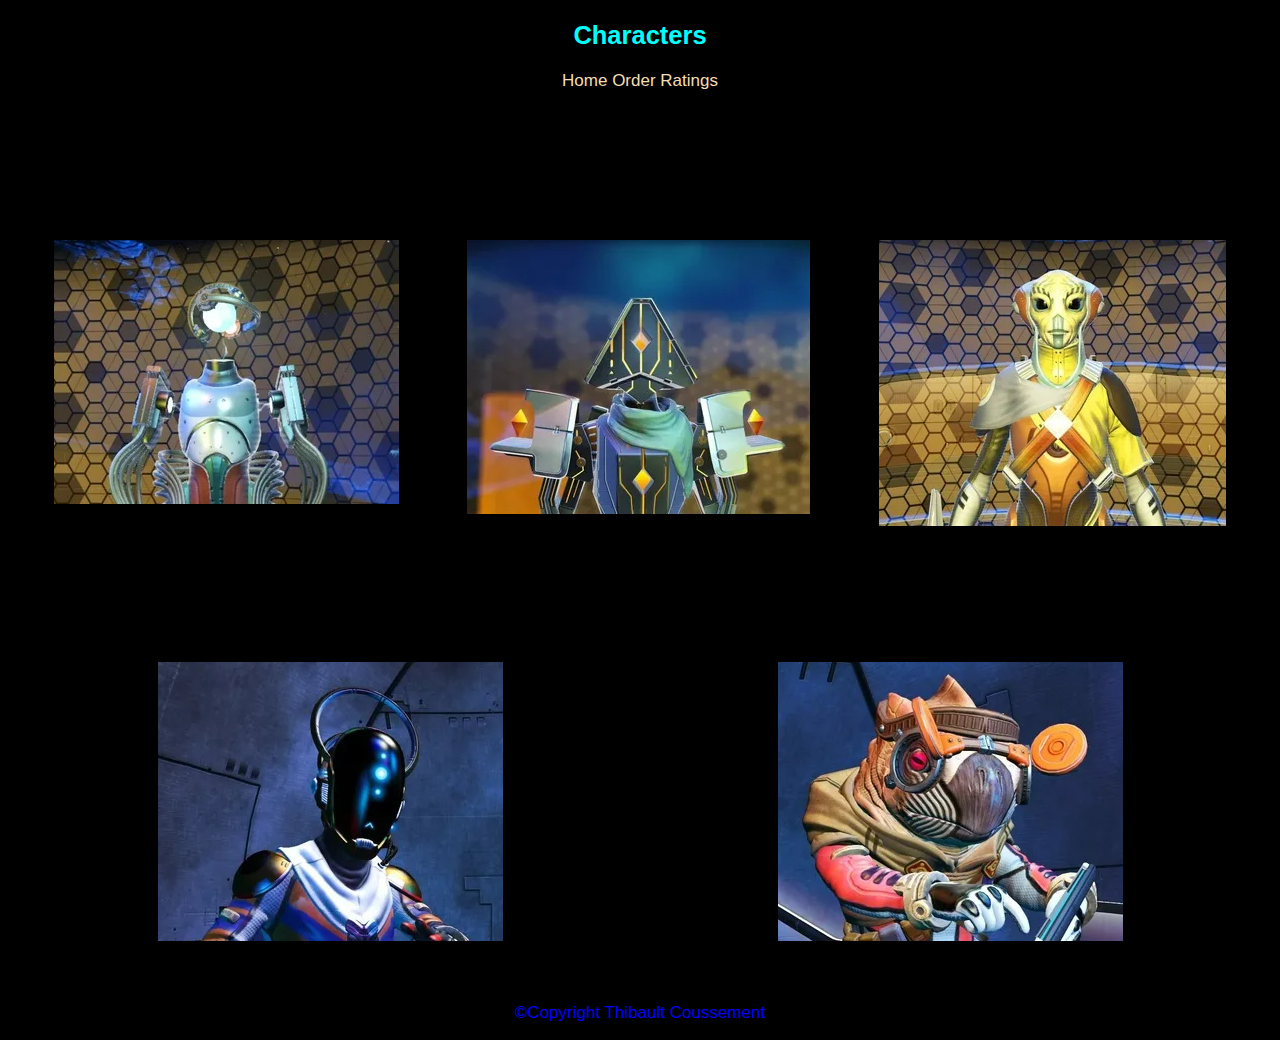
<file: characters.html>
<!DOCTYPE html>
<html lang="en">
<head>
    <meta charset="UTF-8">
    <meta http-equiv="X-UA-Compatible" content="IE=edge">
    <meta name="viewport" content="width=device-width, initial-scale=1.0">
    <link rel="stylesheet" type="text/css" href="css/mainstyle.css">
    <title>No Man's Sky Characters</title>
</head>
<body>
    <header>
        <h2>Characters</h2>
        <p>
            <a href="index.html"><span>Home</span></a> 
            <a href="order.html"><span>Order</span></a> 
            <a href="ratings.html"><span>Ratings</span></a>
        </p>
    </header>
    <main class="flex-container"  class="grid-container" >
        <article class="Artemis">
            <h2>Artemis</h2>
            <img src="images/Personage 1.png" alt="Artemis">
        </article>
        <article class="Apollo">
            <h2>Apollo</h2>
            <img src="images/Personage 2.png" alt="Apollo">
        </article>
        <article class="-null-">
            <h2>-null-</h2>
            <img src="images/Personage 3.png" alt="-null-">
        </article>
        <article class="Specialist-Polo">
            <h2 class="title">Specialist Polo</h2>
            <img src="images/Personage 4.png" alt="Specialist Polo">
        </article>
        <article class="Priest-Entity-Nada">
            <h2>Priest Entity Nada</h2>
            <img src="images/Personage 5.png" alt="Priest Entity Nada">
        </article>
    </main>
    <footer>
        <p>©Copyright Thibault Coussement</p>
    </footer>
</body>
</html>
</file>
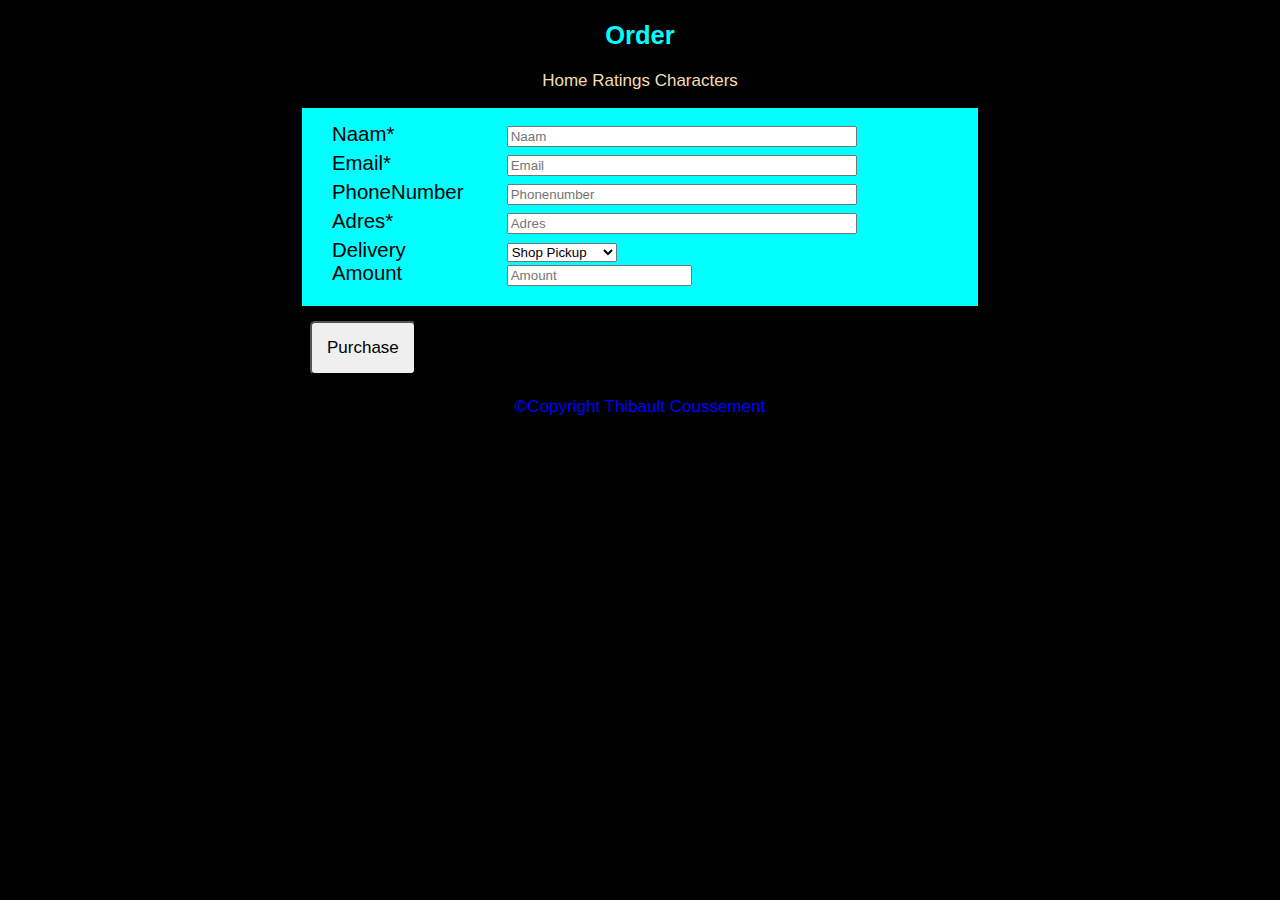
<file: order.html>
<!DOCTYPE html>
<html lang="en">
<head>
    <meta charset="UTF-8">
    <meta http-equiv="X-UA-Compatible" content="IE=edge">
    <meta name="viewport" content="width=device-width, initial-scale=1.0">
    <link rel="stylesheet" type="text/css" href="css/mainstyle.css">
    <title>Order No Man Sky</title>
</head>
<body>
    <header>
        <h2>Order</h2>
        <p>
            <a href="index.html"><span>Home</span></a> 
            <a href="ratings.html"><span>Ratings</span></a> 
            <a href="characters.html"><span>Characters</span></a>
        </p>
    </header>
    <div>
        <form action="" method="POST" id="frmOrder">
          <fieldset>
            <label for="txtName">Naam*</label>
                <input type="text" name="name" id="txtUser" placeholder="Naam" required/>
            <label for="txtEmail">Email*</label>
                <input type="text" name="email" id="txtEmail" placeholder="Email" required/>
            <label for="PhoneNumber">PhoneNumber</label>
                <input type="text" name="phonenumber" id="txtPhoneNumber" placeholder="Phonenumber" optional/>
            <label for="Adres">Adres*</label>
                <input type="text" name="Adres" id="txtAdres" placeholder="Adres" required>
            <label for="Delivery">Delivery</label>
            <select name="Delivery" id="Delivery">
                <option value="Shop Pickup">Shop Pickup</option>
                <option value="Home Delivery">Home Delivery</option>
                <option value="Pick Up Point">Pick Up Point</option>
            </select>
            <br><label for="Amount">Amount</label>
                <input type="number" name="Amount" id="Amount" placeholder="Amount">
          </fieldset>
          <input type="submit" value="Purchase" />
        </form>
        <footer>
            <p>©Copyright Thibault Coussement</p>
        </footer>
</body>
</html>
</file>
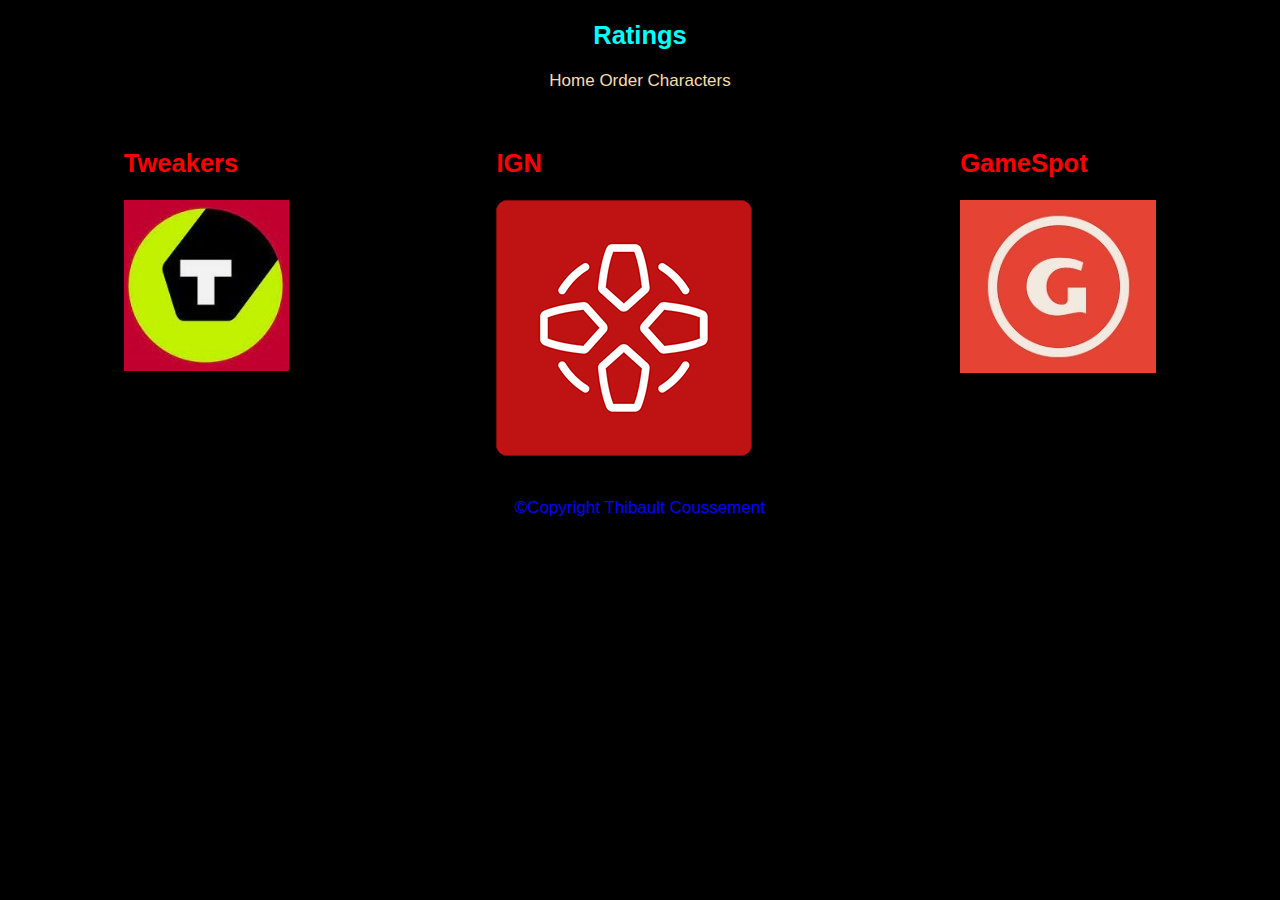
<file: ratings.html>
<!DOCTYPE html>
<html lang="en">
<head>
    <meta charset="UTF-8">
    <meta http-equiv="X-UA-Compatible" content="IE=edge">
    <meta name="viewport" content="width=device-width, initial-scale=1.0">
    <link rel="stylesheet" href="css/mainstyle.css">
    <title>No Mans Sky Ratings</title>
</head>
<body>
    <header>
        <h2>Ratings</h2>
        <p>
            <a href="index.html"><span>Home</span></a> 
            <a href="order.html"><span>Order</span></a> 
            <a href="characters.html"><span>Characters</span></a>
        </p>
    </header>
    <main class="flex-container"  class="grid-container">
        <article class="gamespot">
            <h2>GameSpot</h2>
            <a href="https://www.gamespot.com/games/no-mans-sky/reviews/"><img src="logo/gamespot.jpg" alt="gamespot"></a>
        </article>
        <article class="ign">
            <h2>IGN</h2>
            <a href="https://www.ign.com/articles/2019/09/14/no-mans-sky-beyond-review"><img src="logo/ign.png" alt="ign"></a>
        </article>
        <article class="tweakers">
            <h2>Tweakers</h2>
            <a href="https://tweakers.net/games/hello-games/no-mans-sky_p385966/reviews/"><img src="logo/tweakers.jpeg" alt="tweakers"></a>
        </article>
    </main>
    <footer>
        <p>©Copyright Thibault Coussement</p>
    </footer>
</body>
</html>
</file>
<file: css/mainstyle.css>
*{
    box-sizing: border-box;
}
  
body{
    margin: 0;
    font-family: Arial;
    font-size: 17px;
    background-color: #000;
}
  
#myVideo{
    position: fixed;
    right: 0;
    bottom: 0;
    min-width: 100%; 
    min-height: 100%;
}
  
.content{
    position: fixed;
    bottom: 0;
    background: rgba(0, 0, 0, 0.5);
    color: #f1f1f1;
    width: 100%;
    padding: 20px;
}
  
#myBtn{
    width: 200px;
    font-size: 18px;
    padding: 10px;
    border: none;
    background: #000;
    color: #fff;
    cursor: pointer;
}
  
#myBtn:hover{
    background: #ddd;
    color: black;
}
.dropdown{
    position: relative;
    display: inline-block;
}
  
.dropdown-content{
    display: none;
    position: absolute;
    background-color: hsl(0, 20%, 96%);
    text-decoration: none;
    min-width: 160px;
    box-shadow: 0px 8px 16px 0px rgba(2, 88, 248, 0.2);
    padding: 12px 16px;
    z-index: 1;
}
.dropdown-content a{
    text-decoration: none;
    color: black;
}
.dropdown-content a:hover{
    color: rgb(75, 75, 75);
    border-bottom: 2px solid;
}
.dropdown:hover .dropdown-content{
    display: inline-block;
}
.hold{
    margin: 10px;
    padding-top: 10px;
    color: white;
}
.grid-container{
    display: grid;
    grid-template-rows: repeat(2, 100px) 150px;
    grid-template-columns: repeat(3, 100px);
    grid-column-gap: 20px;
    grid-row-gap: 10px;
}
.grid-container > article{
    border: 1px solid black;
    text-align: center;
}
.flex-container{
    padding: 20px;
    display: flex;
    flex-wrap: wrap;
    flex-direction: row-reverse;
    justify-content: space-around;
}
.Artemis, .Apollo, .-null-, .Specialist-Polo, .Priest-Entity-Nada{
    background-color: black;
    color: black;
    outline: solid;
    margin-top: 20px;
    padding-left: 20px;
    padding-right: 20px;
    padding: 20px
}
header h2{
    text-align: center;
    color: aqua;
}
header p{
    text-align: center;
    text-decoration: none;
}
header p a{
    color: wheat;
    text-decoration: none;
    outline-style: inherit;
}
header p a:hover{
    background-color: black;
    outline-style: solid;
}
.Artemis:hover, .Apollo:hover, .-null-:hover, .Specialist-Polo:hover, .Priest-Entity-Nada:hover{
    animation-name: colorChanger;
    animation-duration: 4s;
    transform: rotateX(350deg);
    transition-duration: 2s;
}
@keyframes colorChanger {
    from {background-image: url(../images/NoMansSky.jpg);}
    to {background-color: white;}
}
footer{
    padding-top: auto;
    color: blue;
    text-align: center;
}
body > div{
    max-width: 40em;
    margin-left: auto;
    margin-right: auto;
}
  
fieldset{
    border: white;
    padding: 15px;
    background-color: aqua;
    margin-bottom: 15px;
}
  
fieldset label{
    margin-left: 15px;
    display: inline-block;
    width: 170px;
    font-size: 1.2em;
}
.gamespot, .ign, .tweakers{
    color: red;
}
input{
    display: inline-block;
    width: 350px;
    margin-bottom: 5px;
}
  
form p{
    margin-bottom: 0;
}
  
input[type="submit"] {
    padding: 15px ;
    width: auto;
    margin-left: 10px;
    border-radius: 15px / 5px;
    font-size: 1em;
}
  
input[type="checkbox"], input[type="radio"], input[type="number"] {
    width: auto;
}
  
#frmOrder input[type="submit"] {
    border-radius: 5px;
}
@media screen and (max-width: 960px){
    body {
        grid-template-columns: repeat(2, 1fr);
        grid-template-rows: 1fr 3fr 1fr 3em;
        grid-template-areas: 
        "header header"
        "main main"
        "footer footer";
    }

    header nav ul li {
        display: block;
    }
}
@media print {
    body {
        grid-template-columns: 1fr;
        grid-template-rows: 1fr;
        grid-template-areas: 
        "main";
    }
    header {
        display: none;
    }
    footer {
        display: none;
    }    
}
</file>
